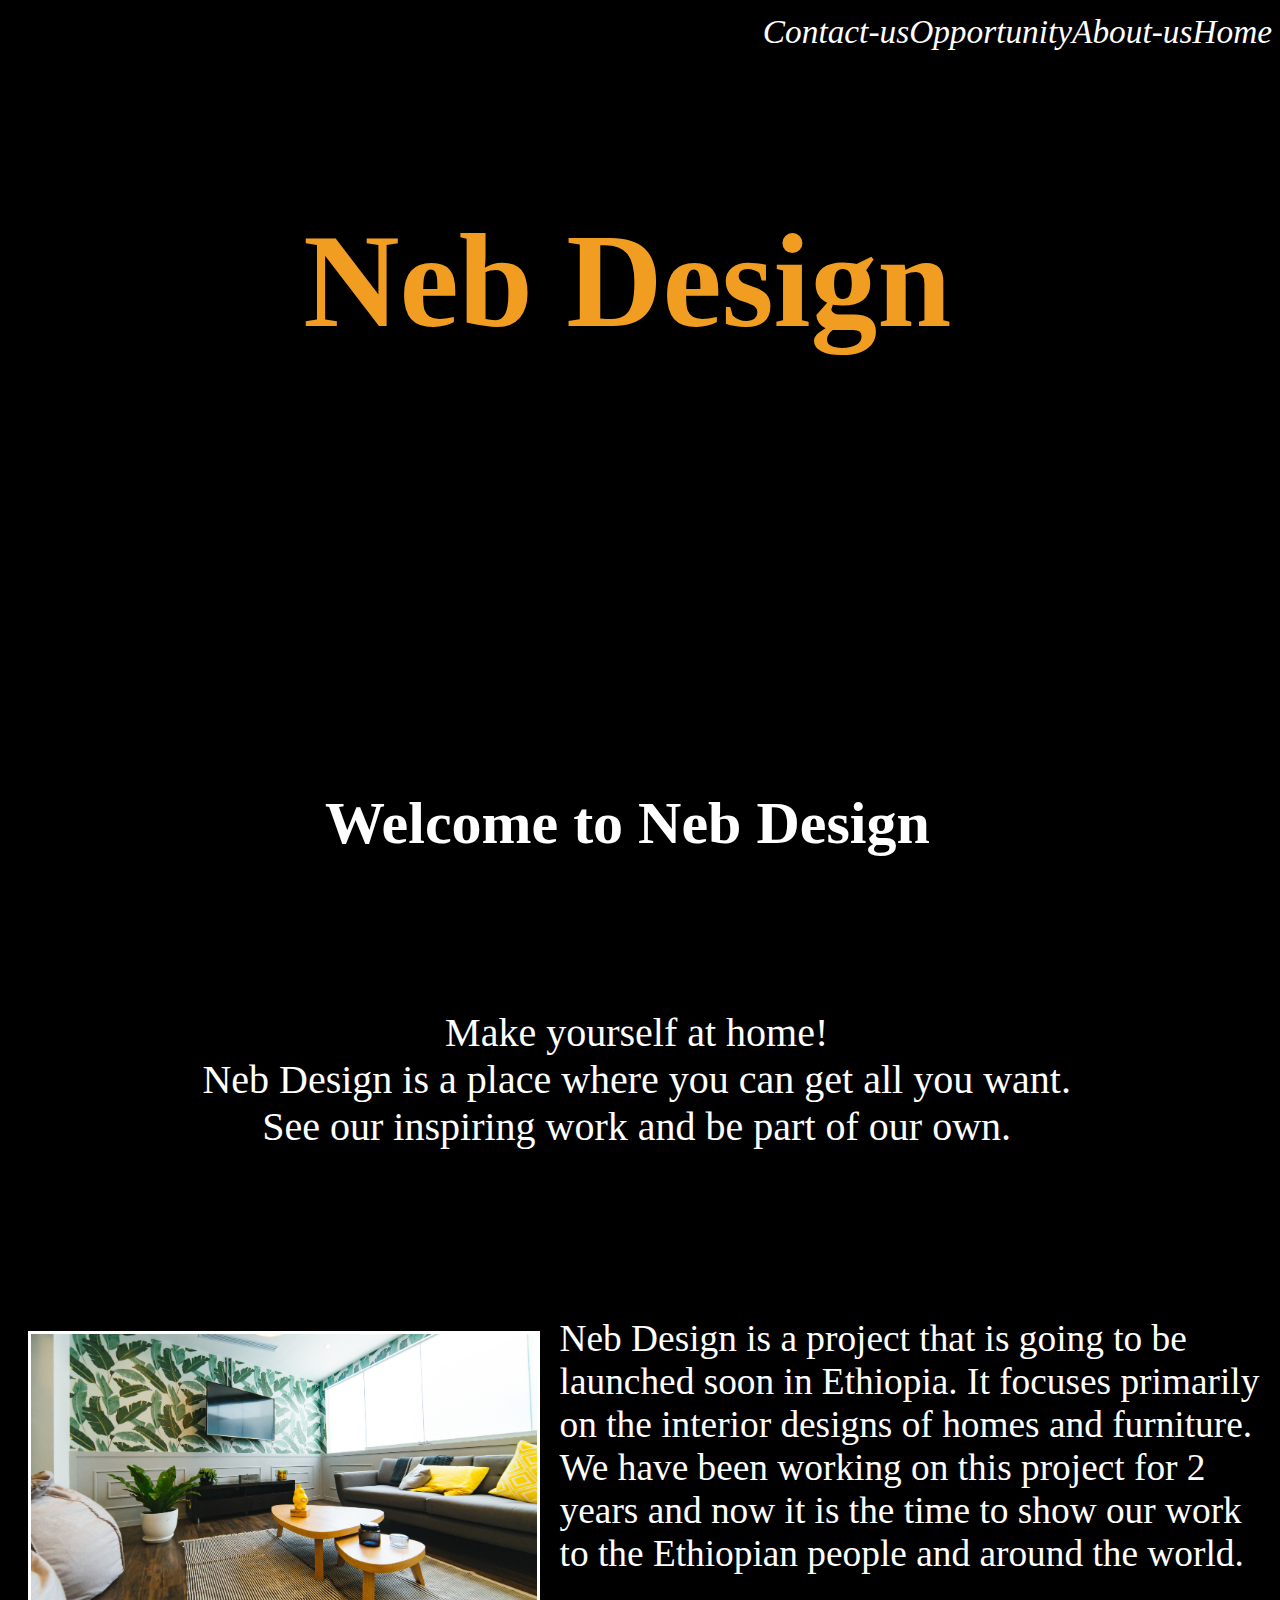
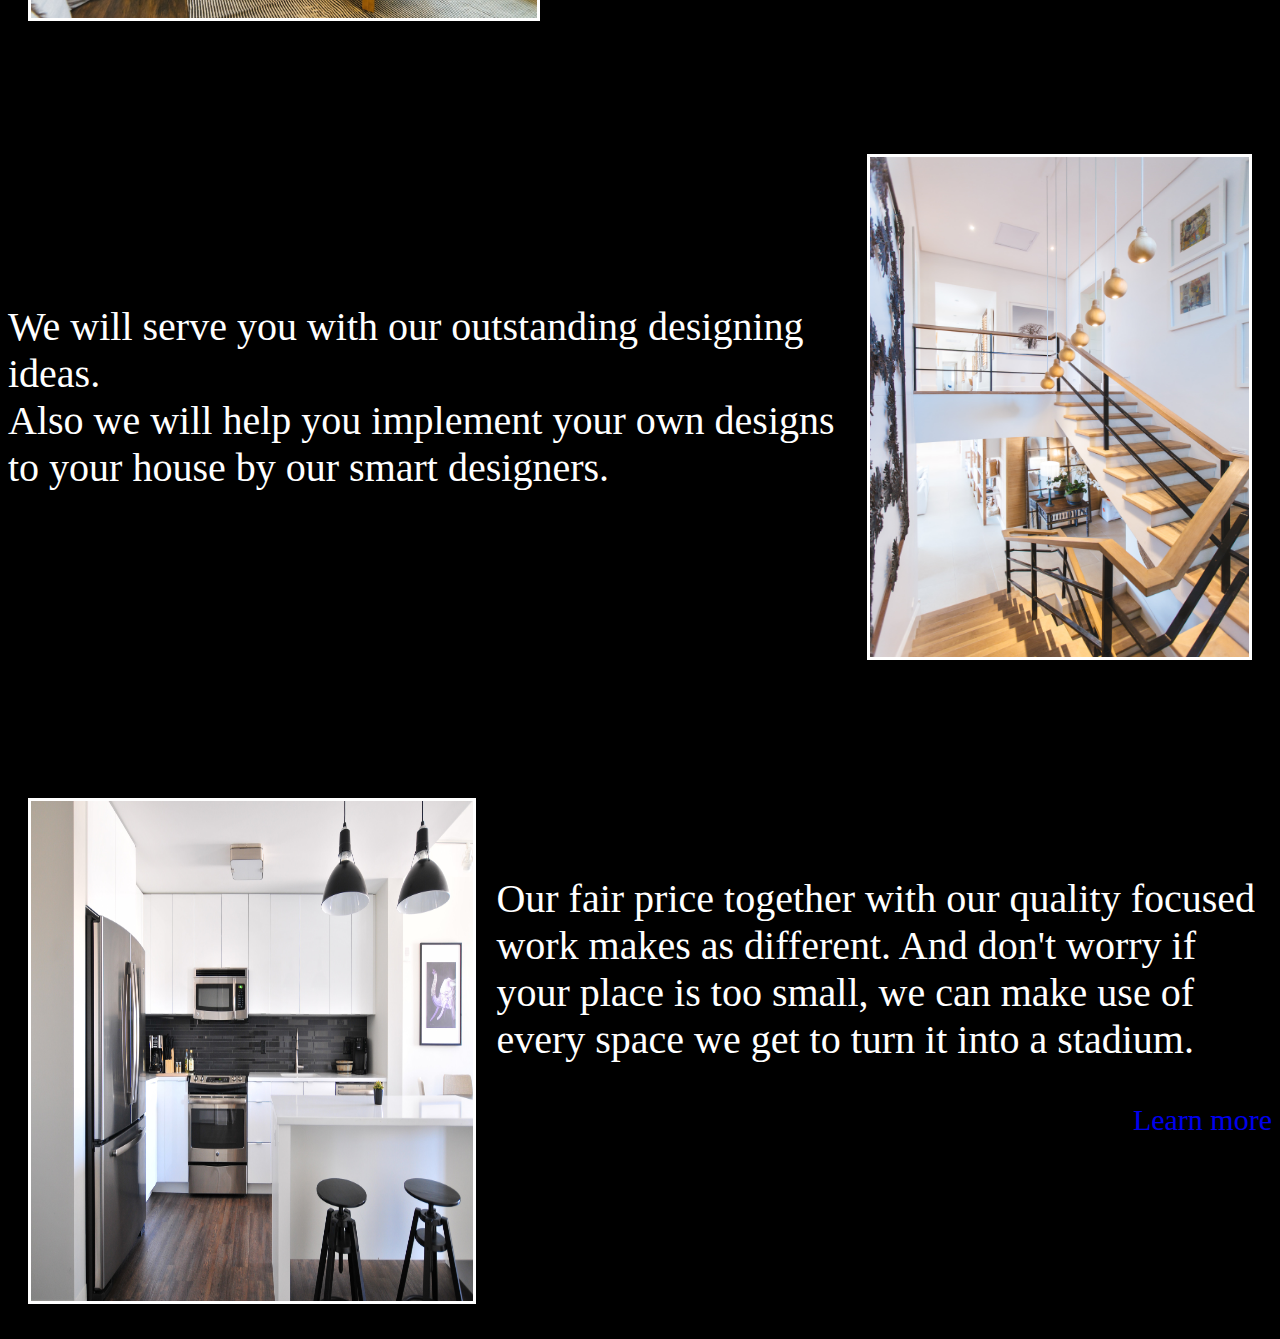
<file: index.html>
<!DOCTYPE html>
<html lang="en">

<head>
    <meta charset="UTF-8">
    <meta http-equiv="X-UA-Compatible" content="IE=edge">
    <meta name="viewport" content="width=device-width, initial-scale=1.0">
    <title>Home</title>
</head>
<link rel="stylesheet" href="style.css">
<link rel="stylesheet" href="https://cdnjs.cloudflare.com/ajax/libs/font-awesome/4.7.0/css/font-awesome.min.css">
<nav id="pages">
    <ul>
        <li><a class="button" href="index.html">Home</a></li>
        <li><a class="button" href="About us.html">About-us</a></li>
        <li><a class="button" href="Opportunity.html">Opportunity</a></li>
        <li><a class="button" href="Contact-us.html">Contact-us</a></li>
    </ul>
</nav>
<div id="holder">
    <h1 id="Title">Neb Design</h1>
    </br>
    </br>
    </br>
    </br>
    </br>
</div>
<h2 id="title2">Welcome to Neb Design </h2>
<P id="paragraph"> Make yourself at home! </br>Neb Design is a place where you can get all you want.</br> See our inspiring work and be part of our own. </P>
</br>
</br>
</br>
</br>
</br>
<p><img src="dining.jpg" width=40% style="float: left;border-style: solid;"></p>
<aside>
    <p id="paragraph2"> Neb Design is a project that is going to be launched soon in Ethiopia. It focuses primarily on the interior designs of homes and furniture. We have been working on this project for 2 years and now it is the time to show our work to the Ethiopian people
        and around the world. </p>
</aside>
</br>
</br>
</br>
</br>
</br>
<p><img src="stares.jpg" width=30% height="500px" style="float: right ;border-style: solid;"></p>
</br>
</br>
</br>
</br>
</br>
</br>
</br>
</br>
<aside>
    <p id="paragraph3"> We will serve you with our outstanding designing ideas.</br> Also we will help you implement your own designs </br> to your house by our smart designers.</br>
    </p>
</aside>
</br>
</br>
</br>
</br>
</br>
</br>
</br>
</br>
</br>
</br>
</br>
</br>
<p><img src="kitchen.jpg" width=35% height="500px" style="float: left;border-style: solid;"></p>
</br>
</br>
</br>
</br>
<aside>
    <p id="paragraph4"> Our fair price together with our quality focused work makes as different. And don't worry if your place is too small, we can make use of every space we get to turn it into a stadium. </p>
</aside>
<div class="button1">
    <a href="About us.html" class="btn">Learn more</a>
</div>
</body>

</html>
</file>
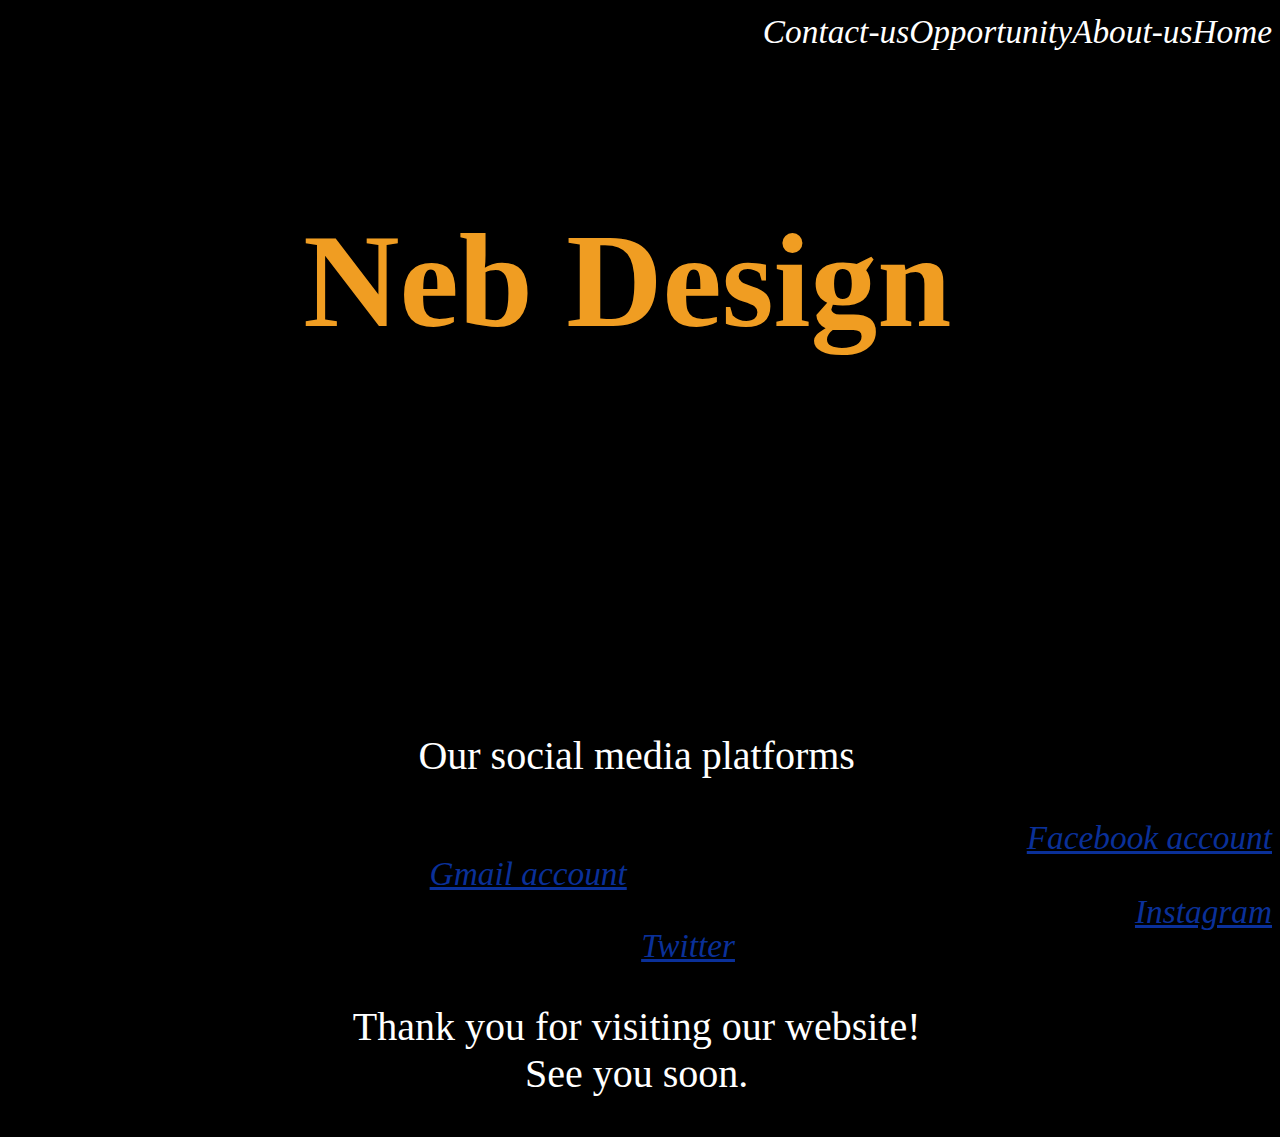
<file: Contact-us.html>
<!DOCTYPE html>
<html lang="en">
<head>
    <meta charset="UTF-8">
    <meta http-equiv="X-UA-Compatible" content="IE=edge">
    <meta name="viewport" content="width=device-width, initial-scale=1.0">
    <title>Neb Design</title>
</head>
<link rel="stylesheet" href="style.css">
<body>
  <nav id="pages">
    <ul>
    <li><a class="button" href="index.html">Home</a></li> 
    <li><a class="button" href="About us.html">About-us</a></li> 
    <li><a class="button" href="Opportunity.html">Opportunity</a></li> 
    <li><a class="button" href="Contact-us.html">Contact-us</a></li> 
   
    </ul>
  </nav>

    <div id="holder">

        <h1 id="Title">Neb Design</h1></br></br></br></br></br>
       
      </div></br></br></br>
    <p id="paragraph">
      Our social media platforms
    </p>

 
       <u1>
        <li><a class="button2" href="https://www.facebook.com/"> Facebook account</a></li></br></br>
        <li><a class="button2" href="https://mail.google.com/"> Gmail account </a></li></br></br>
        <li><a class="button2" href="https://www.instagram.com/"> Instagram</a></li></br></br>
        <li><a class="button2" href="https://twitter.com/"> Twitter</a></li></br></br>
       </u1> 
        
        </div>
    </u1>
    <p id="paragraph">
      Thank you for visiting our website!</br>
      See you soon.
    </p>
</body>
</html>
</file>
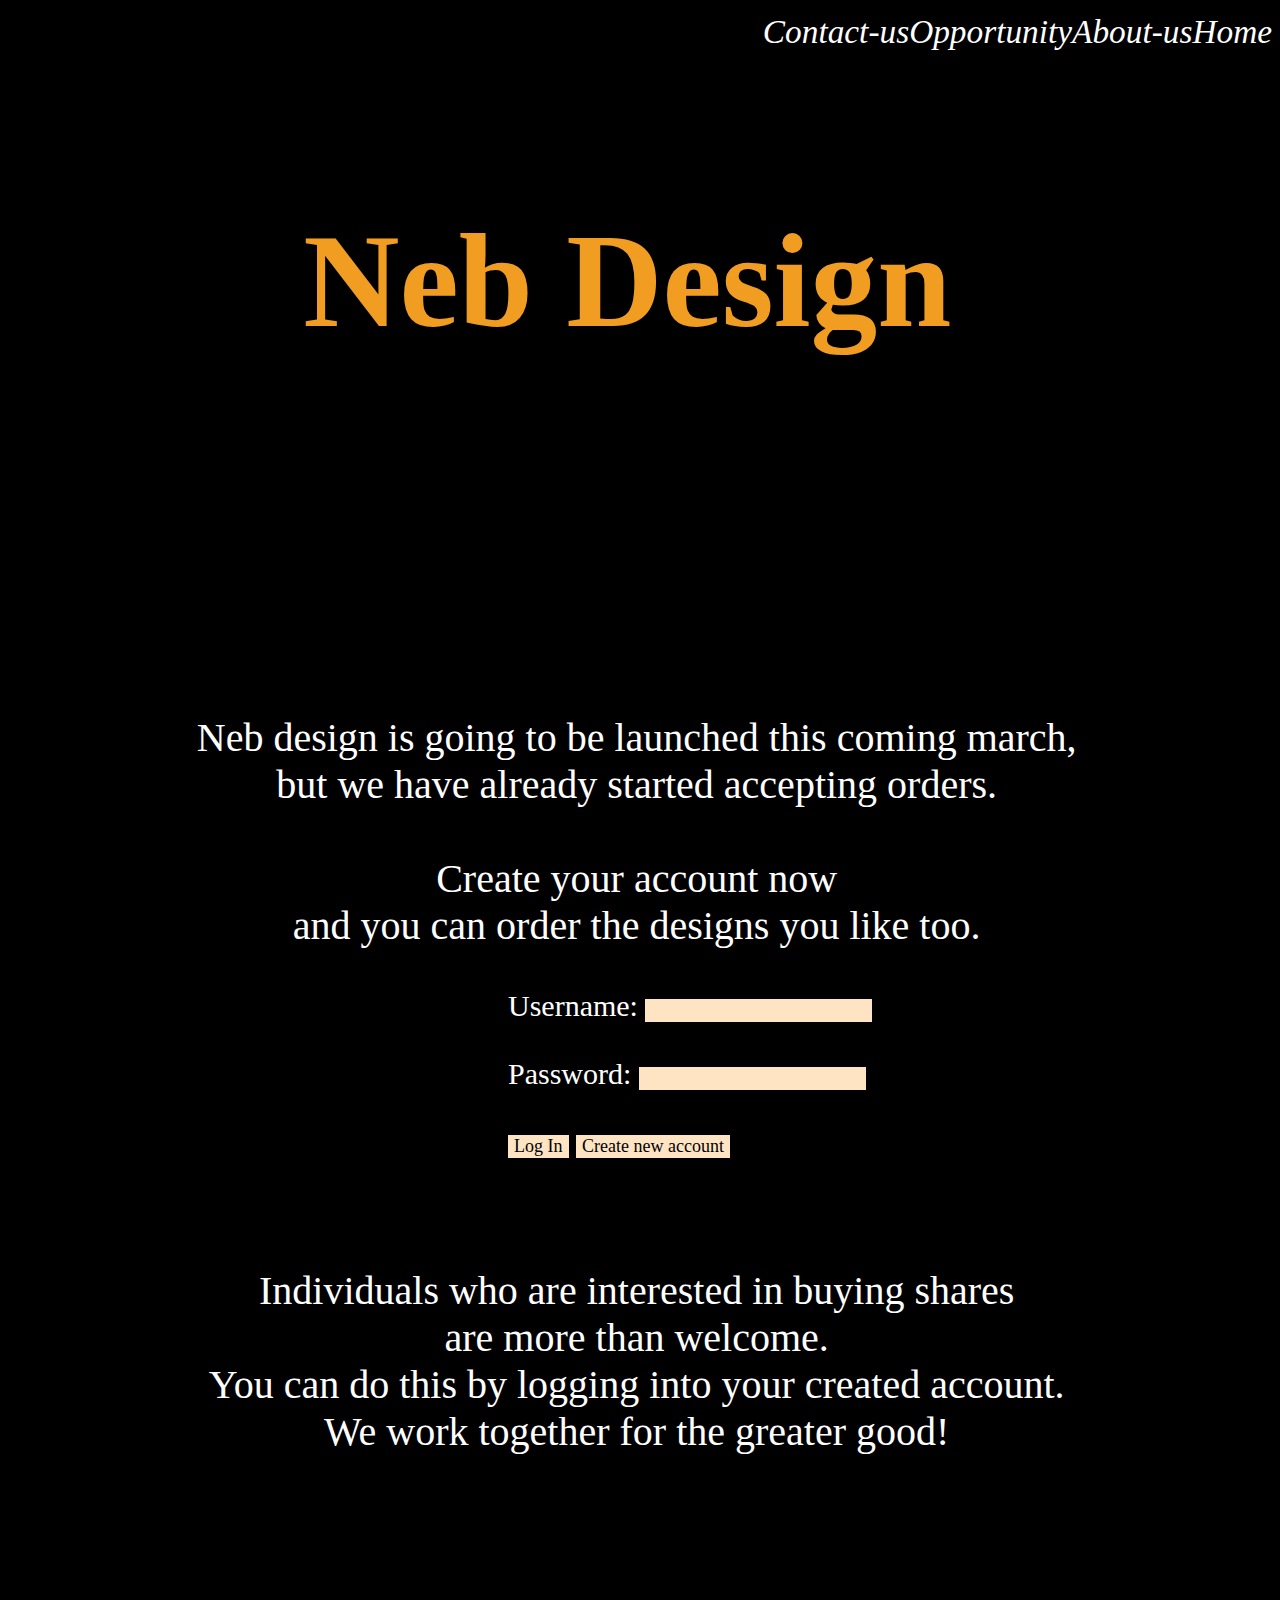
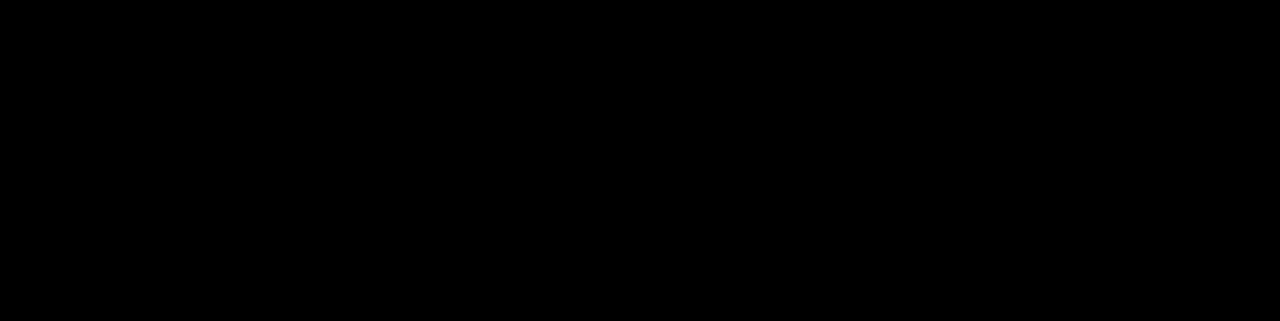
<file: Opportunity.html>
<!DOCTYPE html>
<html lang="en">
<head>
    <meta charset="UTF-8">
    <meta http-equiv="X-UA-Compatible" content="IE=edge">
    <meta name="viewport" content="width=device-width, initial-scale=1.0">
    <title>Neb Design</title>
</head>
<link rel="stylesheet" href="style.css">
<body>
    <nav id="pages">
        <ul>
        <li><a class="button" href="index.html">Home</a></li> 
        <li><a class="button" href="About us.html">About-us</a></li> 
        <li><a class="button" href="Opportunity.html">Opportunity</a></li> 
        <li><a class="button" href="Contact-us.html">Contact-us</a></li> 
       
        </ul>
      </nav>
    <div id="holder">
        <h1 id="Title">Neb Design</h1></br></br></br></br></br>

      </div></br></br>
    <p id="paragraph">
      Neb design is going to be launched this coming march,</br> but we have already started accepting orders.</br></br>
      Create your account now </br>
      and you can order the designs you like too.</p>

      <div id="from">
        <form name="from">
          <label>Username: <input type="text" id="username"></label></br></br>
          <label>Password: <input type="password" id="pwd"></label></br></br>
          <input type="submit" class="login" value="Log In" onclick="validation()" formtarget="_blank">
          <input type="submit" class="signup" value="Create new account" onclick="validation()" formtarget="_blank"></br></br></br>
          </form>
      </div>
    <p id="paragraph">
      Individuals who are interested in buying shares</br> are more than welcome.</br>
       You can do this by logging into your created account.</br>
      We work together for the greater good!
    </p></br></br></br>

    <iframe width="640" height="360" src="https://www.youtube.com/embed/qvVyLRhCTEk" frameborder="0" allow="accelerometer; autoplay; clipboard-write; encrypted-media; gyroscope; picture-in-picture" allowfullscreen style="margin-left: 20em;"></iframe>
   
</body>
</html>
</file>
<file: style.css>
#Title {font-family: cursive; color: rgb(240, 157, 34); font-size: 100pt; width: auto; text-align: center;}
#holder{
    background-image: url(image2.lnk); height:fit-content;  background-size: cover; 
    text-align: center; 
    padding: 8%;
    padding-right: 10%;
    background-repeat: no-repeat;
    width: auto;
}
.button{
    text-decoration: none; 
 
    color: rgb(255, 255, 255); font-style: italic; 
    font-size: 25pt;
    background-size: 100%;
}
#pages ul{
         list-style-type: none;
        word-spacing: 20pt;
        margin-left: 50em;
        font-size: 10pt;
        color: rgb(255, 255, 255);
      }
body{
    background-color: black;
    color: white;
}
#title2{ text-align: center; 
    padding: 8%;
    font-size: 45pt;
    padding-right: 10%;
font-family: inherit;}
#paragraph{
  font-size: 28pt;
  padding-right: 5pt;
  text-align: center;
  font-size: 30pt;
}
#paragraph2{
    font-size: 28pt;
    padding-left:50px;
}
#paragraph3{
    font-size: 30pt;
}
#paragraph4{ 
    font-size: 30pt;}

li{
    display: inline;
}
a{
    size: 20%;
    float: inline-end;
}
.button:hover{color: rgb(81, 160, 190);}

.btn{size: 20px;
    text-align: center;
    border: 5px solid #fff
    padding-right: 50px;
    text-decoration: none;
}
img {
    display: inline-block;
    margin: 35px 20px;
    border-style:groove;
  }
form{
     width: 700px;
     fill: aquamarine;
     padding-left: 500px;
     font-size: 30px;
     border:0;}
input{
    font-size: 18px;
    background-color: #ffe4c4;
    border-style: inherit;
    font-family:initial;
}

.button1{
    font-variant: normal;
    font-size: 30px;
    border-bottom-color: aquamarine
    rgb(253, 254, 255);
    padding-left: 20px;
}
.button2{
 
    color: rgb(10, 48, 153); font-style: italic; 
    font-size: 25pt;
    background-size: 100%;
    padding-left: 400px;
}
.button2:hover{
    color: lightcoral;
}
</file>
